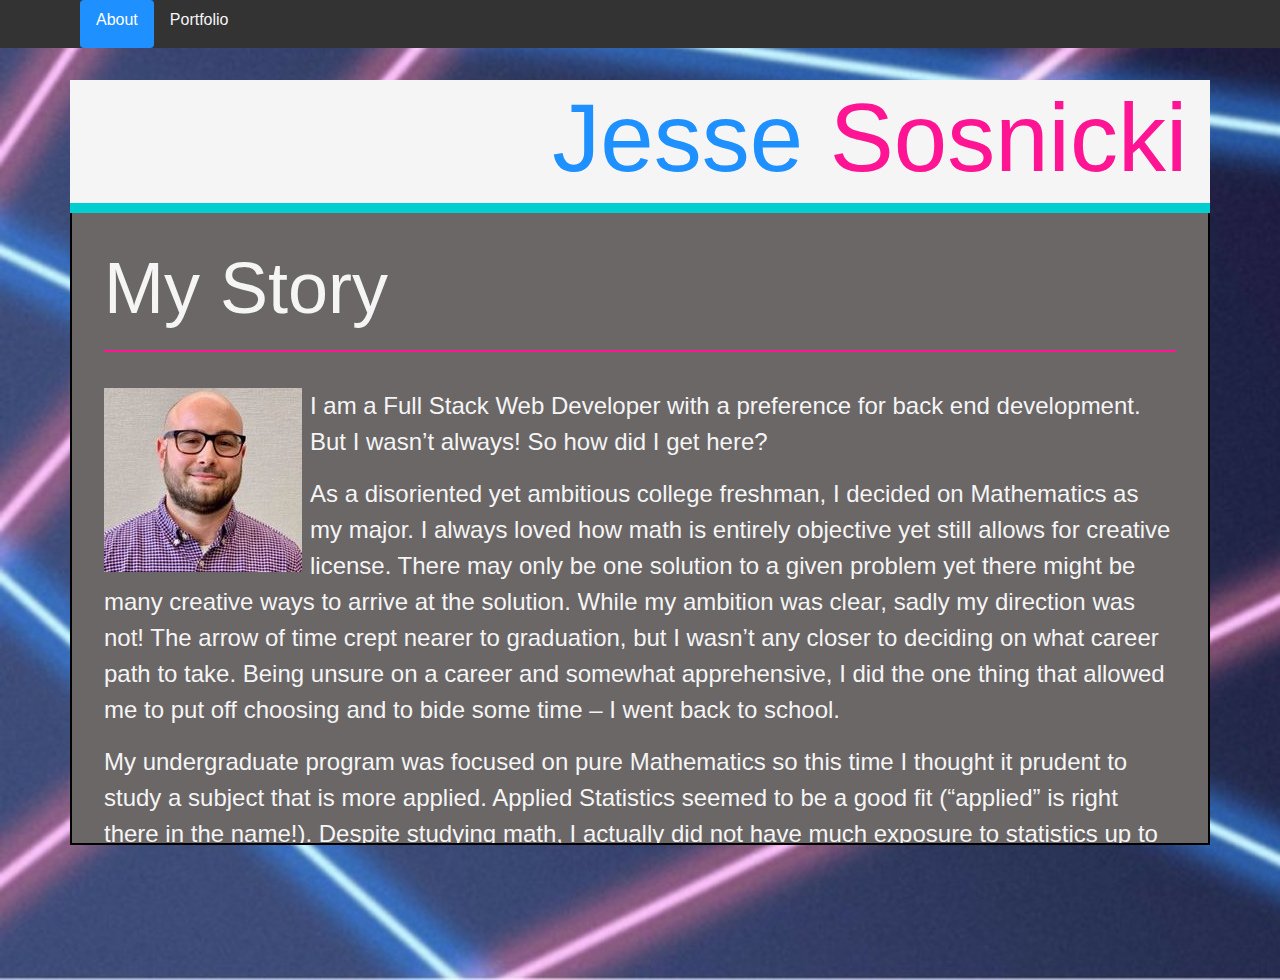
<file: about_me.htm>
<!DOCTYPE html>
<html lang="en">

<head>
    <meta charset="UTF-8">
    <meta name="viewport" content="width=device-width, initial-scale=1.0">
    <meta http-equiv="X-UA-Compatible" content="ie=edge">
    <link rel="stylesheet" href="https://stackpath.bootstrapcdn.com/bootstrap/4.3.1/css/bootstrap.min.css"
        integrity="sha384-ggOyR0iXCbMQv3Xipma34MD+dH/1fQ784/j6cY/iJTQUOhcWr7x9JvoRxT2MZw1T" crossorigin="anonymous">
    <link rel="stylesheet" href="https://cdnjs.cloudflare.com/ajax/libs/animate.css/3.7.2/animate.min.css">
    <link rel="stylesheet" href="./assets/css/style.css">
    <title>About | Jesse Sosnicki</title>
</head>

<body>
    <div id="nav-wrapper">
        <ul class="nav nav-pills" id="pills-tab" role="tablist">
            <li class="nav-item">
                <a class="nav-link active" id="pills-about-tab" data-toggle="pill" href="#" role="tab"
                    aria-controls="pills-home" aria-selected="true">About</a>
            </h4></li>
            <li class="nav-item">
                <a class="nav-link" id="pills-portfolio-tab" data-toggle="pill" href="./portfolio.htm" role="tab"
                    aria-controls="pills-profile" aria-selected="false">Portfolio</a>
            </h4></li>
        </ul>
    </div>

    <div class="container" id="title">
        <h1 style="padding-right: 2%" class="display-1 text-right animated fadeIn"><span id="first-name">Jesse </span><span
                id="last-name">Sosnicki</span></h1>
        <hr>
    </div>
    <div id="main-content" class="container">
        <div id="main-content-text">
            <h2 class="display-3 heading">My Story</h2>
            <img src="./assets/images/me.jpg" alt="">
            <p>I am a Full Stack Web Developer with a preference for back end development. But I wasn’t always! So how
                did I get here?</p>
            <p>As a disoriented yet ambitious college freshman, I decided on Mathematics as my major. I always loved how
                math is entirely objective yet still allows for creative license. There may only be one solution to a
                given problem yet there might be many creative ways to arrive at the solution. While my ambition was
                clear, sadly my direction was not! The arrow of time crept nearer to graduation, but I wasn’t any closer
                to deciding on what career path to take. Being unsure on a career and somewhat apprehensive, I did the
                one thing that allowed me to put off choosing and to bide some time – I went back to school.</p>
            <p>My undergraduate program was focused on pure Mathematics so this time I thought it prudent to study a
                subject that is more applied. Applied Statistics seemed to be a good fit (“applied” is right there in
                the name!). Despite studying math, I actually did not have much exposure to statistics up to this point.
                It was not a required course in my undergraduate program and much of my prior knowledge came only from a
                half-year course I had taken in high school. To my dismay, as I progressed through the program and as
                another graduation neared, I came to the realization that Statistics simply wasn’t for me. I again
                graduated without any idea of what career to choose. At the time I didn’t understand why my passion for
                math fell short on Statistics. I was lost.</p>
            <p>Still without direction but now unwilling to return to school and rack up more student loan debt, I felt
                my only choice was to enter the work force and give it a shot; give <i>anything</i> a shot. I took a
                position as an Associate on the Family Tree Service team at KPMG. The role involved reviewing the
                corporate tree hierarchies for the firm’s clients to ensure the quality of the data in the firm’s main
                risk application. This process involves translating the corporate structure onto an Excel template, then
                importing the template into an Access tool, which would run a comparison algorithm to compare the
                template with the current state of the tree structure.</p>
            <p>This service was new to the firm and as such business was slow in the beginning. My manager encouraged me
                to train on something that interested me when no work was pending. Because the role involved working
                mostly with Excel, I decided to learn VBA. I had taken a couple courses in Java throughout college, so
                programming logic was not new to me but I had never applied this knowledge in the real world. Once I had
                a working knowledge, I became obsessed with finding any repeatable process I could automate. I would
                often find myself working after hours on scripts simply because I enjoyed the challenge.</p>
            <p>It was at this time I came to realize why I am uninterested in Statistics. The courses in my
                undergraduate program focused more on the logical flow of math whereas Statistics is mostly number
                crunching. Programming is entirely focused on logical flows. I finally discovered how to turn my passion
                into a career.</p>
            <p>Eventually I decided to return to school one last time but this time with direction. Currently I am a
                student of the Rutgers University Coding Bootcamp, which has provided me with exposure to a variety of
                both front and back end technologies and I am eager to learn more. Now I am seeking an opportunity with
                a company that will help me grow as a developer.</p>
            <br>
            <hr>
            <br>
            <h2 class="display-3 heading">Skills Proficiencies</h2>
            <div class="row">
                <div class="column">
                    <ul>
                        <li><h4><h4>HTML5 - 90%</h4></h4></li>
                        <li><h4><h4>JQuery - 85%</h4></h4></li>
                        <li><h4>SQL - 80%</h4></li>
                        <li><h4>VBA - 80%</h4></li>
                        <li><h4>JavaScript - 75%</h4></li>
                    </ul>
                </div>
                <div class="column">
                    <ul>
                        <li><h4>Express - 70%</h4></li>
                        <li><h4>Node - 70%</h4></li>
                        <li><h4>MongoDB - 65%</h4></li>
                        <li><h4>CSS - 60%</h4></li>
                        <li><h4>React - 50%</h4></li>
                    </ul>
                </div>
            </div>
        </div>
    </div>

</body>

</html>
</file>
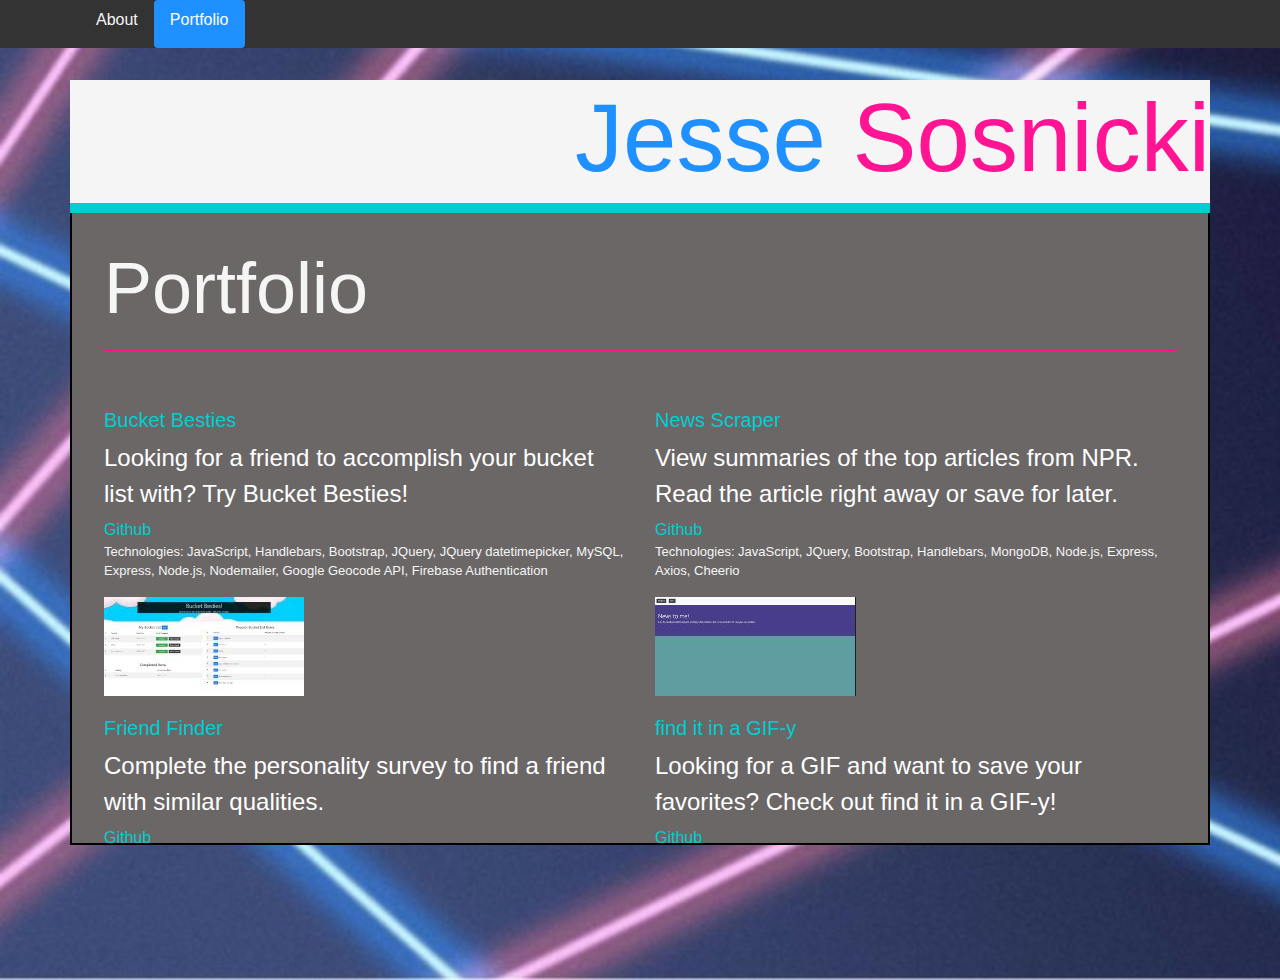
<file: portfolio.htm>
<!DOCTYPE html>
<html lang="en">

<head>
    <meta charset="UTF-8">
    <meta name="viewport" content="width=device-width, initial-scale=1.0">
    <meta http-equiv="X-UA-Compatible" content="ie=edge">
    <link rel="stylesheet" href="https://stackpath.bootstrapcdn.com/bootstrap/4.3.1/css/bootstrap.min.css"
        integrity="sha384-ggOyR0iXCbMQv3Xipma34MD+dH/1fQ784/j6cY/iJTQUOhcWr7x9JvoRxT2MZw1T" crossorigin="anonymous">
    <link rel="stylesheet" href="https://cdnjs.cloudflare.com/ajax/libs/animate.css/3.7.2/animate.min.css">
    <link rel="stylesheet" href="./assets/css/style.css">
    <title>Portfolio | Jesse Sosnicki</title>
</head>

<body>
    <div id="nav-wrapper">
        <ul class="nav nav-pills" id="pills-tab" role="tablist">
            <li class="nav-item">
                <a class="nav-link" id="pills-portfolio-tab" data-toggle="pill" href="./about_me.htm" role="tab"
                    aria-controls="pills-profile" aria-selected="false">About</a>
            </li>
            <li class="nav-item">
                <a class="nav-link active" id="pills-about-tab" data-toggle="pill" href="#" role="tab"
                    aria-controls="pills-home" aria-selected="true">Portfolio</a>
            </li>
        </ul>
    </div>

    <div class="container" id="title">
        <h1 class="display-1 text-right animated fadeIn"><span id="first-name">Jesse </span><span
                id="last-name">Sosnicki</span></h1>
        <hr>
    </div>
    <div id="main-content" class="container">
        <div id="main-content-text">
            <h2 class="display-3 heading">Portfolio</h2>
            <div class="row">
                <div class="col-lg-6 col-m-6 col-xs-12">
                    <a target="_blank" href="https://evening-badlands-89202.herokuapp.com/">
                        <h5 class="project-title">Bucket Besties</h5>
                        <p class="project-description">Looking for a friend to accomplish your bucket list with? Try
                            Bucket Besties!</p>
                    </a>
                    <a class="github" href="https://github.com/jsosnicki647/new-project-2">Github
                        <p class="technologies">Technologies: JavaScript, Handlebars, Bootstrap, JQuery, JQuery
                            datetimepicker, MySQL, Express, Node.js, Nodemailer, Google Geocode API, Firebase
                            Authentication</p>
                        <img src="./assets/images/BucketBesties.JPG">
                    </a>
                </div>
                <div class="col-lg-6 col-m-6 col-xs-12">
                    <a target="_blank" href="https://intense-sea-79252.herokuapp.com/">
                        <h5 class="project-title">News Scraper</h5>
                        <p class="project-description">View summaries of the top articles from NPR. Read the article
                            right away or save for later.</p>
                        <a class="github" href="https://github.com/jsosnicki647/News">Github</a>
                        <p class="technologies">Technologies: JavaScript, JQuery, Bootstrap, Handlebars, MongoDB,
                            Node.js, Express, Axios, Cheerio</p>
                        <img src="./assets/images/NewsScraper.JPG">
                    </a>
                </div>
                <div class="col-lg-6 col-m-6 col-xs-12">
                    <a target="_blank" href="https://jsosnicki-friend-finder.herokuapp.com/">
                        <h5 class="project-title">Friend Finder</h5>
                        <p class="project-description">Complete the personality survey to find a friend with similar
                            qualities.</p>
                        <a class="github" href="https://github.com/jsosnicki647/Friendfinder">Github</a>
                        <p class="technologies">Technologies: JavaScript, JQuery, Bootstrap, Express, Node.js</p>
                        <img src="./assets/images/FriendFinder.JPG">
                    </a>
                </div>
                <div class="col-lg-6 col-m-6 col-xs-12">
                    <a target="_blank" href="https://jsosnicki647.github.io/Giphy/">
                        <h5 class="project-title">find it in a GIF-y</h5>
                        <p class="project-description">Looking for a GIF and want to save your favorites? Check out find
                            it in a GIF-y!</p>
                        <a class="github" href="https://github.com/jsosnicki647/Giphy">Github</a>
                        <p class="technologies">Technologies: JavaScript, JQuery, Giphy API, Bootstrap</p>
                        <img src="./assets/images/gify.JPG">
                    </a>
                </div>
            </div>
            <div class="row">
                <div class="col-lg-6 col-m-6 col-xs-12">
                    <a target="_blank" href="https://jsosnicki647.github.io/TriviaGame/">
                        <h5 class="project-title">Bob's Burgers Trivia</h5>
                        <p class="project-description">Think you know Bob? Test your knowledge!</p>
                        <a class="github" href="https://github.com/jsosnicki647/TriviaGame">Github</a>
                        <p class="technologies">Technologies: JavaScript, JQuery, Bootstrap</p>
                        <img src="./assets/images/bb.jpg">
                    </a>
                </div>
                <div class="col-lg-6 col-m-6 col-xs-12">
                    <a target="_blank" href="https://jsosnicki647.github.io/unit-4-game/">
                        <h5 class="project-title">Crystal Collector Game</h5>
                        <p class="project-description">Collect crystals until you reach the target score but be sure not
                            to collect too many!</p>
                        <a class="github" href="https://github.com/jsosnicki647/unit-4-game">Github</a>
                        <p class="technologies">Technologies: JavaScript, JQuery, Bootstrap</p>
                        <img src="./assets/images/cc.jpg">
                    </a>
                </div>
            </div>
            <div class="row">
                <div class="col-lg-6 col-m-6 col-xs-12">
                    <a target="_blank" href="https://jsosnicki647.github.io/Word-Guess-Game/">
                        <h5 class="project-title">Spongebob Character Guess Game</h5>
                        <p class="project-description">Think you know Spongbob's friends? See if you can guess the
                            character!</p>
                        <a class="github" href="https://github.com/jsosnicki647/Word-Guess-Game">Github</a>
                        <p class="technologies">Technologies: JavaScript, JQuery, Bootstrap</p>
                        <img src="./assets/images/sb.jpg">
                    </a>
                </div>
            </div>
        </div>
    </div>

</body>
</file>
<file: assets/css/style.css>
body {
    background-image: URL("../images/aboutmebackground.jpg");
    background-size: cover;
    background-repeat: no-repeat;
    height: 100vh;
    overflow: hidden;
}

hr {
    border: 5px solid darkturquoise;
    margin: 0;
}

img {
    float: left;
    padding-right: .5em;
}

p{
    font-size: 1.5rem;
}

a:hover{
    text-decoration: none;
}

.heading {
    border-bottom: 2px solid deeppink;
    padding-bottom: .25em;
    margin-bottom: .5em;
}

.project-description{
    color: white;
    margin-bottom: .25em;
}

.project-title, .github{
    margin-top: 1em;
    color: darkturquoise;
}

.project-title:hover, .github:hover{
    color: deeppink;
}

.nav-link:hover {
    background-color: deeppink;
}

.technologies{
    font-size: small;
    color: whitesmoke;

}


#title {
    background-color: whitesmoke;
    padding: 0;
    margin-top: 5em;
}

#main-content-text {
    background-color: rgb(107, 103, 103);
    color: whitesmoke;
    padding: 2em;
    height: 70vh;
    overflow: scroll;
}

#main-content {
    margin: 0 auto 1em;
    border-left: 2px solid black;
    border-right: 2px solid black;
    border-bottom: 2px solid black;


    padding: 0;
}

#pills-about-tab {
    background-color: dodgerblue;
}

#pills-portfolio-tab,
#pills-contact-tab {
    color: whitesmoke;
}

#nav-wrapper {
    padding-left: 5em;
    background-color: rgb(107, 103, 103);
    overflow: hidden;
    background-color: #333;
    position: fixed;
    /* Set the navbar to fixed position */
    top: 0;
    /* Position the navbar at the top of the page */
    width: 100%;
    height: 3em;
    z-index: 1000;
}

#pills-tab, .nav-link{
    height:100%
}

#first-name {
    color: dodgerblue;
}

#last-name {
    color: deeppink
}

::-webkit-scrollbar{
    width: 10px;
    background-color: rgb(107, 103, 103);
}

::-webkit-scrollbar-thumb{
    background-color: whitesmoke;
}

.column {
  float: left;
  width: 50%;
  padding: 10px;
}

.row:after {
  content: "";
  display: table;
  clear: both;
}

@media only screen and (max-width: 600px) {
    #nav-wrapper {
        padding-left: 0;
    }
}
</file>
